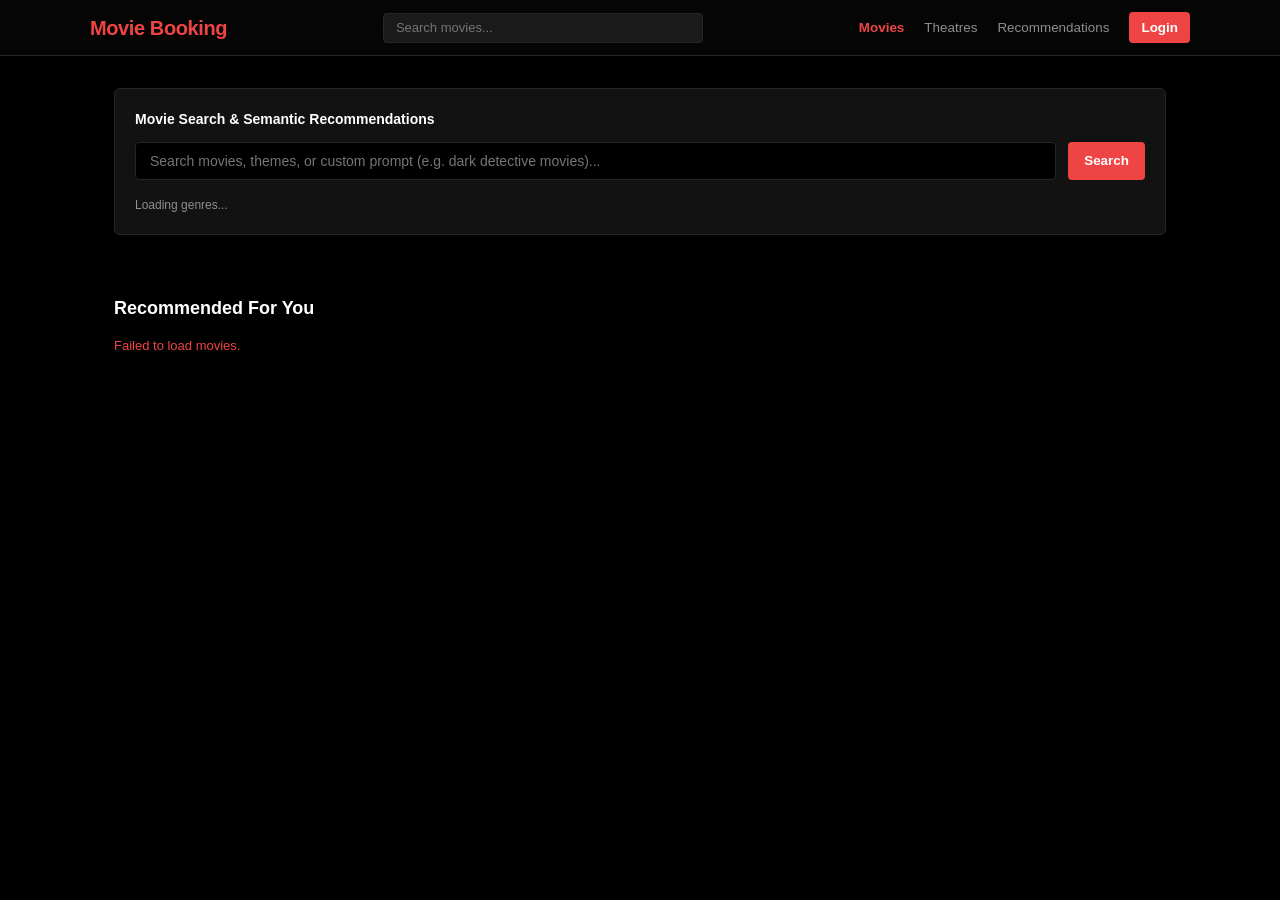
<file: frontend/index.html>
<!DOCTYPE html>
<html lang="en">
<head>
  <meta charset="UTF-8" />
  <meta name="viewport" content="width=device-width, initial-scale=1.0" />
  <title>Movie Booking & Recommendations</title>
  <link rel="stylesheet" href="css/style.css" />
  <!-- Razorpay Checkout SDK -->
  <script src="https://checkout.razorpay.com/v1/checkout.js"></script>
</head>
<body>
  <header class="navbar">
    <div class="nav-container">
      <a href="#/" class="brand">Movie Booking</a>
      
      <!-- Global Search Bar in Header -->
      <div class="global-search-container">
        <input type="text" id="global-search-input" class="global-search-input" placeholder="Search movies..." autocomplete="off" />
        <div id="global-search-dropdown" class="global-search-dropdown" style="display: none;"></div>
      </div>

      <nav id="nav-links" class="nav-links">
        <!-- Dynamic Navigation Links rendered by app.js -->
      </nav>
    </div>
  </header>

  <main id="app" class="main-content">
    <!-- Dynamic View Container -->
  </main>

  <!-- Core Utility Scripts -->
  <script src="js/api.js"></script>
  <script src="js/app.js"></script>

  <!-- Feature Controller Scripts -->
  <script src="js/auth.js"></script>
  <script src="js/home.js"></script>
  <script src="js/movies.js"></script>
  <script src="js/theatres.js"></script>
  <script src="js/booking.js"></script>
  <script src="js/profile.js"></script>
  <script src="js/wishlist.js"></script>
  <script src="js/admin.js"></script>
</body>
</html>
</file>
<file: frontend/css/style.css>
/* Minimal Black + Red Design System for Go Backend Demonstration Client */
:root {
  --bg: #000000;
  --surface: #121212;
  --surface-light: #1a1a1a;
  --border: #262626;
  --text: #e5e5e5;
  --muted: #8e8e93;
  --accent: #ef4444;
  --accent-hover: #dc2626;
  --success: #10b981;
  --warning: #d97706;
}

* {
  box-sizing: border-box;
  margin: 0;
  padding: 0;
}

body {
  background-color: var(--bg);
  color: var(--text);
  font-family: -apple-system, BlinkMacSystemFont, "Segoe UI", Roboto, Helvetica, Arial, sans-serif;
  line-height: 1.5;
  min-height: 100vh;
  display: flex;
  flex-direction: column;
}

a {
  color: inherit;
  text-decoration: none;
}

/* Header & Navbar */
.navbar {
  background-color: #050505;
  border-bottom: 1px solid var(--border);
  padding: 0.75rem 1.5rem;
  position: sticky;
  top: 0;
  z-index: 100;
}

.nav-container {
  max-width: 1100px;
  margin: 0 auto;
  display: flex;
  justify-content: space-between;
  align-items: center;
  gap: 1.5rem;
}

.brand {
  font-weight: 800;
  font-size: 1.25rem;
  color: var(--accent);
  letter-spacing: -0.02em;
  white-space: nowrap;
}

.global-search-container {
  position: relative;
  flex: 1;
  max-width: 320px;
}

.global-search-input {
  width: 100%;
  background-color: var(--surface-light);
  border: 1px solid var(--border);
  border-radius: 4px;
  padding: 0.4rem 0.75rem;
  color: #ffffff;
  font-size: 0.8125rem;
}

.global-search-input:focus {
  outline: none;
  border-color: var(--accent);
}

.global-search-dropdown {
  position: absolute;
  top: 100%;
  left: 0;
  right: 0;
  margin-top: 0.25rem;
  background-color: var(--surface);
  border: 1px solid var(--border);
  border-radius: 4px;
  max-height: 320px;
  overflow-y: auto;
  z-index: 200;
}

.search-dropdown-item {
  display: flex;
  align-items: center;
  gap: 0.75rem;
  padding: 0.5rem 0.75rem;
  border-bottom: 1px solid var(--border);
  cursor: pointer;
}

.search-dropdown-item:last-child {
  border-bottom: none;
}

.search-dropdown-item:hover {
  background-color: var(--surface-light);
}

.search-thumb {
  width: 32px;
  height: 48px;
  object-fit: cover;
  border-radius: 2px;
  background-color: #000;
}

.search-item-info {
  display: flex;
  flex-direction: column;
  gap: 0.1rem;
  flex: 1;
}

.search-item-title {
  font-size: 0.8125rem;
  font-weight: 700;
  color: #ffffff;
}

.search-item-meta {
  font-size: 0.72rem;
  color: var(--muted);
}

.nav-links {
  display: flex;
  gap: 1.25rem;
  align-items: center;
  font-size: 0.84rem;
  font-weight: 500;
  white-space: nowrap;
}

.nav-links a {
  color: var(--muted);
}

.nav-links a:hover, .nav-links a.active {
  color: #ffffff;
}

.nav-links a.active-red {
  color: var(--accent);
  font-weight: 700;
}

.btn-nav-accent {
  background-color: var(--accent);
  color: #ffffff !important;
  padding: 0.35rem 0.75rem;
  border-radius: 4px;
  font-weight: 600;
}

/* Layout Main Content */
.main-content {
  max-width: 1100px;
  width: 100%;
  margin: 0 auto;
  padding: 2rem 1.5rem;
  flex: 1;
}

/* Containers & Cards */
.card {
  background-color: var(--surface);
  border: 1px solid var(--border);
  border-radius: 6px;
  padding: 1.25rem;
}

.page-title {
  font-size: 1.5rem;
  font-weight: 800;
  margin-bottom: 1.25rem;
  color: #ffffff;
}

.section-title {
  font-size: 1.125rem;
  font-weight: 700;
  margin-bottom: 0.875rem;
  color: #ffffff;
}

/* Simple Hero Section */
.hero-simple {
  padding: 1rem 0 2rem 0;
  margin-bottom: 1.5rem;
  border-bottom: 1px solid var(--border);
}

.hero-simple h1 {
  font-size: 2.25rem;
  font-weight: 900;
  color: var(--accent);
  margin-bottom: 0.5rem;
  letter-spacing: -0.02em;
}

.hero-simple p {
  color: var(--muted);
  font-size: 0.95rem;
  margin-bottom: 1.25rem;
}

.hero-actions {
  display: flex;
  gap: 0.75rem;
}

/* Grids */
.grid {
  display: grid;
  grid-template-columns: repeat(auto-fill, minmax(170px, 1fr));
  gap: 1.25rem;
}

/* Movie Cards */
.movie-card {
  background-color: var(--surface);
  border: 1px solid var(--border);
  border-radius: 6px;
  overflow: hidden;
  display: flex;
  flex-direction: column;
}

.movie-card:hover {
  border-color: #3d3d3d;
}

.movie-poster {
  width: 100%;
  aspect-ratio: 2/3;
  object-fit: cover;
  background-color: #080808;
}

.movie-info {
  padding: 0.75rem;
  display: flex;
  flex-direction: column;
  gap: 0.2rem;
  flex: 1;
}

.movie-title {
  font-size: 0.875rem;
  font-weight: 700;
  color: #ffffff;
  white-space: nowrap;
  overflow: hidden;
  text-overflow: ellipsis;
}

.movie-meta {
  font-size: 0.75rem;
  color: var(--muted);
}

/* Search Box Container */
.search-card {
  background-color: var(--surface);
  border: 1px solid var(--border);
  border-radius: 6px;
  padding: 1.25rem;
  margin-bottom: 1.75rem;
}

.search-input-wrapper {
  display: flex;
  gap: 0.75rem;
  margin-bottom: 1rem;
}

.search-input {
  flex: 1;
  background-color: var(--bg);
  border: 1px solid var(--border);
  border-radius: 4px;
  padding: 0.6rem 0.875rem;
  color: #ffffff;
  font-size: 0.875rem;
}

.search-input:focus {
  outline: none;
  border-color: var(--accent);
}

/* Forms */
.form-group {
  margin-bottom: 1rem;
  display: flex;
  flex-direction: column;
  gap: 0.35rem;
}

.form-label {
  font-size: 0.8125rem;
  font-weight: 600;
  color: var(--muted);
}

.form-input, .form-select, .form-textarea {
  width: 100%;
  padding: 0.55rem 0.75rem;
  background-color: var(--bg);
  border: 1px solid var(--border);
  border-radius: 4px;
  color: #ffffff;
  font-size: 0.875rem;
}

.form-input:focus, .form-select:focus, .form-textarea:focus {
  outline: none;
  border-color: var(--accent);
}

/* Buttons */
.btn {
  display: inline-flex;
  align-items: center;
  justify-content: center;
  padding: 0.5rem 1rem;
  border-radius: 4px;
  font-size: 0.84rem;
  font-weight: 700;
  cursor: pointer;
  border: none;
}

.btn-primary {
  background-color: var(--accent);
  color: #ffffff;
}

.btn-primary:hover {
  background-color: var(--accent-hover);
}

.btn-secondary {
  background-color: var(--border);
  color: #ffffff;
  border: 1px solid var(--border);
}

.btn-secondary:hover {
  background-color: #333333;
}

.btn-danger {
  background-color: #7f1d1d;
  color: #ffffff;
}

.btn-danger:hover {
  background-color: #991b1b;
}

.btn-sm {
  padding: 0.3rem 0.6rem;
  font-size: 0.75rem;
}

/* Genre Chips */
.genre-chips {
  display: flex;
  flex-wrap: wrap;
  gap: 0.4rem;
}

.genre-chip {
  padding: 0.25rem 0.65rem;
  background-color: var(--bg);
  border: 1px solid var(--border);
  border-radius: 12px;
  font-size: 0.75rem;
  font-weight: 500;
  color: var(--muted);
  cursor: pointer;
  user-select: none;
}

.genre-chip:hover {
  border-color: #404040;
  color: #ffffff;
}

.genre-chip.active {
  background-color: var(--accent);
  color: #ffffff;
  border-color: var(--accent);
}

/* Compact Admin Navigation Row / Tabs */
.admin-nav-bar {
  display: flex;
  gap: 0.5rem;
  border-bottom: 1px solid var(--border);
  padding-bottom: 0.75rem;
  margin-bottom: 1.5rem;
  flex-wrap: wrap;
}

.admin-nav-tab {
  padding: 0.45rem 1rem;
  border-radius: 4px;
  background-color: var(--surface);
  border: 1px solid var(--border);
  color: var(--muted);
  font-size: 0.8125rem;
  font-weight: 600;
  cursor: pointer;
}

.admin-nav-tab:hover {
  color: #ffffff;
  background-color: var(--surface-light);
}

.admin-nav-tab.active {
  background-color: var(--accent);
  color: #ffffff;
  border-color: var(--accent);
}

/* Admin Transaction Cards */
.booking-tx-card {
  background-color: var(--surface);
  border: 1px solid var(--border);
  border-radius: 4px;
  padding: 0.875rem 1rem;
  display: flex;
  align-items: center;
  justify-content: space-between;
  gap: 1rem;
  margin-bottom: 0.6rem;
}

.tx-info {
  display: flex;
  gap: 1.5rem;
  align-items: center;
}

.tx-id {
  font-size: 0.875rem;
  font-weight: 800;
  color: #ffffff;
}

.tx-sub {
  font-size: 0.72rem;
  color: var(--muted);
}

.tx-meta-label {
  font-size: 0.6875rem;
  color: var(--muted);
  text-transform: uppercase;
}

.tx-meta-val {
  font-weight: 700;
  color: #ffffff;
  font-size: 0.8125rem;
}

/* Badges */
.badge {
  display: inline-block;
  padding: 0.15rem 0.45rem;
  border-radius: 3px;
  font-size: 0.6875rem;
  font-weight: 800;
  letter-spacing: 0.03em;
  text-transform: uppercase;
}

.badge-confirmed {
  background-color: #064e3b;
  color: #34d399;
}

.badge-pending {
  background-color: #78350f;
  color: #fbbf24;
}

.badge-cancelled {
  background-color: #7f1d1d;
  color: #fca5a5;
}

/* Seat Grid */
.seat-grid-cell {
  width: 28px;
  height: 28px;
  border-radius: 4px;
  display: flex;
  align-items: center;
  justify-content: center;
  font-size: 0.7rem;
  font-weight: 700;
  cursor: pointer;
  user-select: none;
}

.seat-grid-cell.available {
  background-color: #262626;
  color: #ffffff;
  border: 1px solid #3d3d3d;
}

.seat-grid-cell.selected {
  background-color: var(--accent);
  color: #ffffff;
  border: 1px solid var(--accent);
}

.seat-grid-cell.booked {
  background-color: #0f0f0f;
  color: #444444;
  border: 1px solid #1f1f1f;
  cursor: not-allowed;
}

/* Tables */
.table-container {
  width: 100%;
  overflow-x: auto;
}

table {
  width: 100%;
  border-collapse: collapse;
  text-align: left;
  font-size: 0.84rem;
}

th, td {
  padding: 0.65rem 0.875rem;
  border-bottom: 1px solid var(--border);
}

th {
  color: var(--muted);
  font-weight: 600;
  background-color: #080808;
}

.hidden {
  display: none !important;
}

/* Responsive */
@media (max-width: 768px) {
  .nav-container {
    flex-direction: column;
    align-items: flex-start;
    gap: 0.75rem;
  }
  .nav-links {
    flex-wrap: wrap;
    gap: 0.75rem;
  }
  .global-search-container {
    max-width: 100%;
    width: 100%;
  }
  .tx-info {
    flex-direction: column;
    align-items: flex-start;
    gap: 0.5rem;
  }
}
</file>
